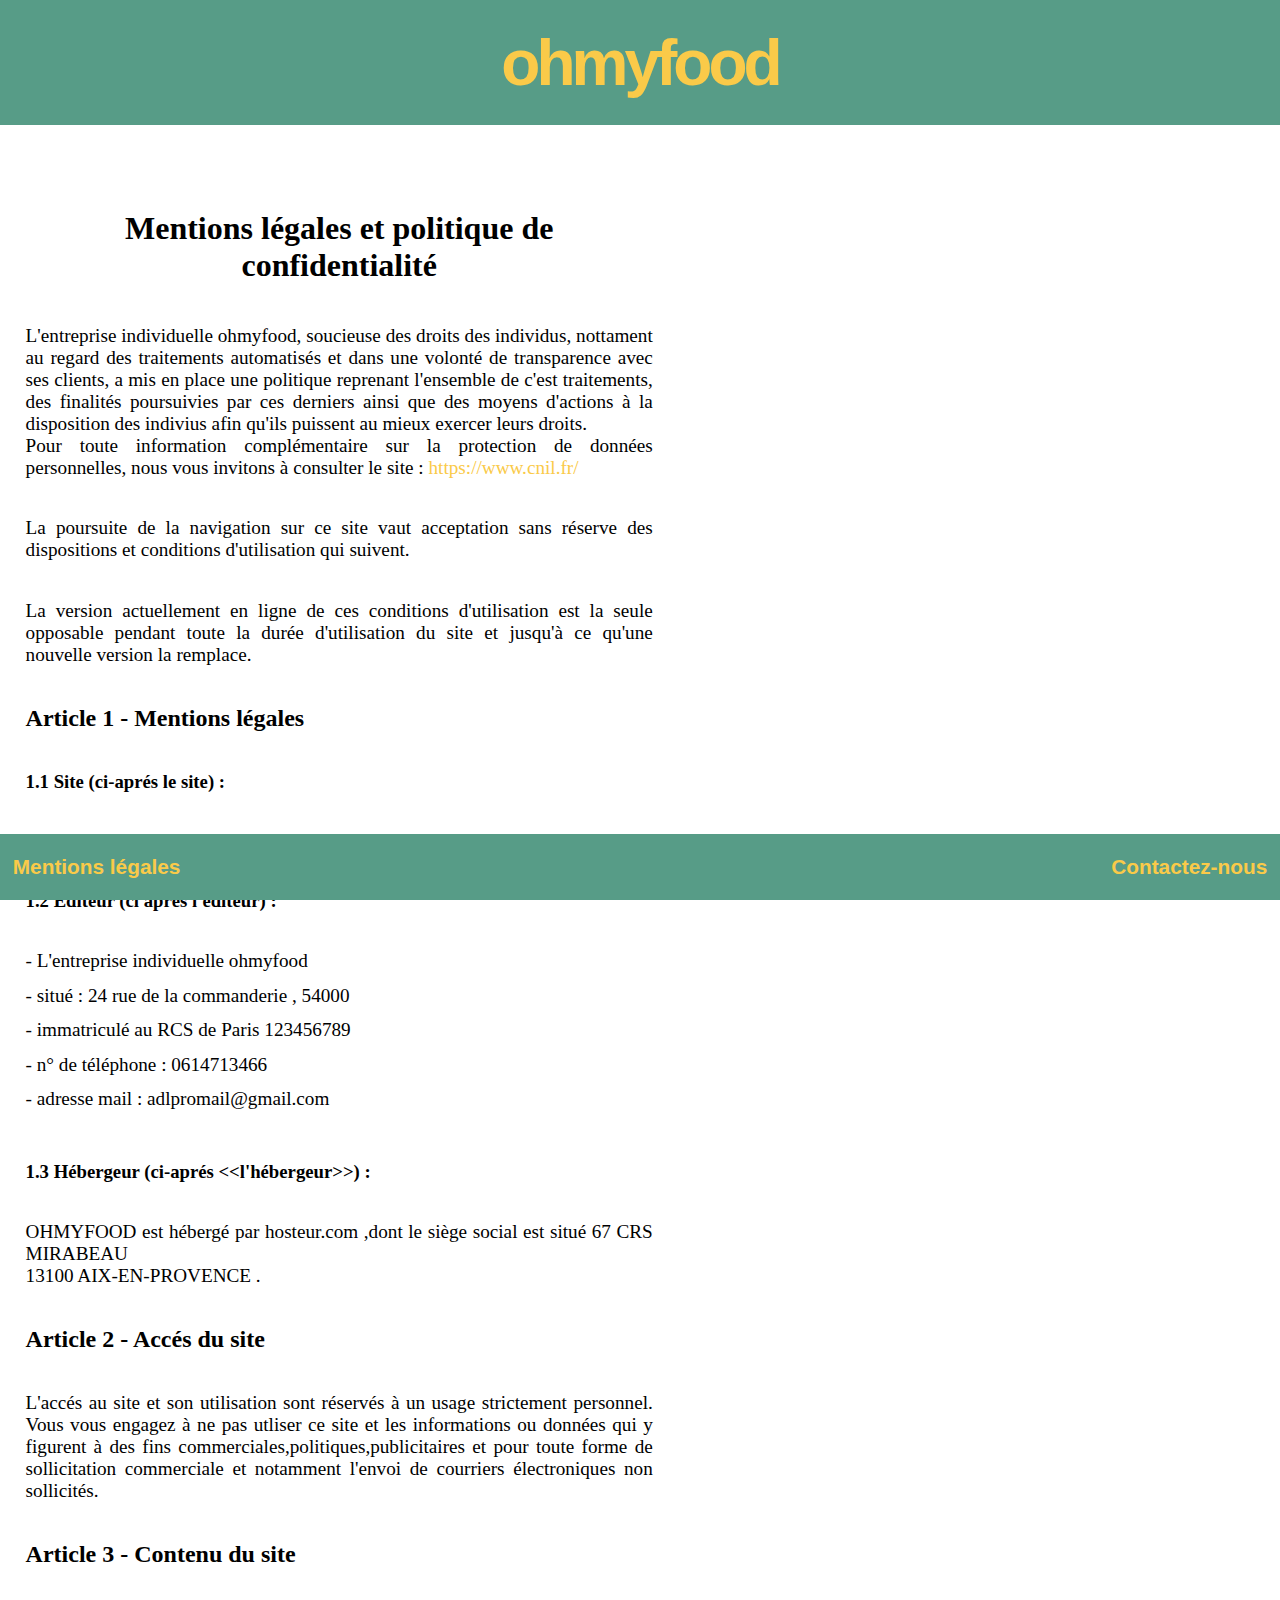
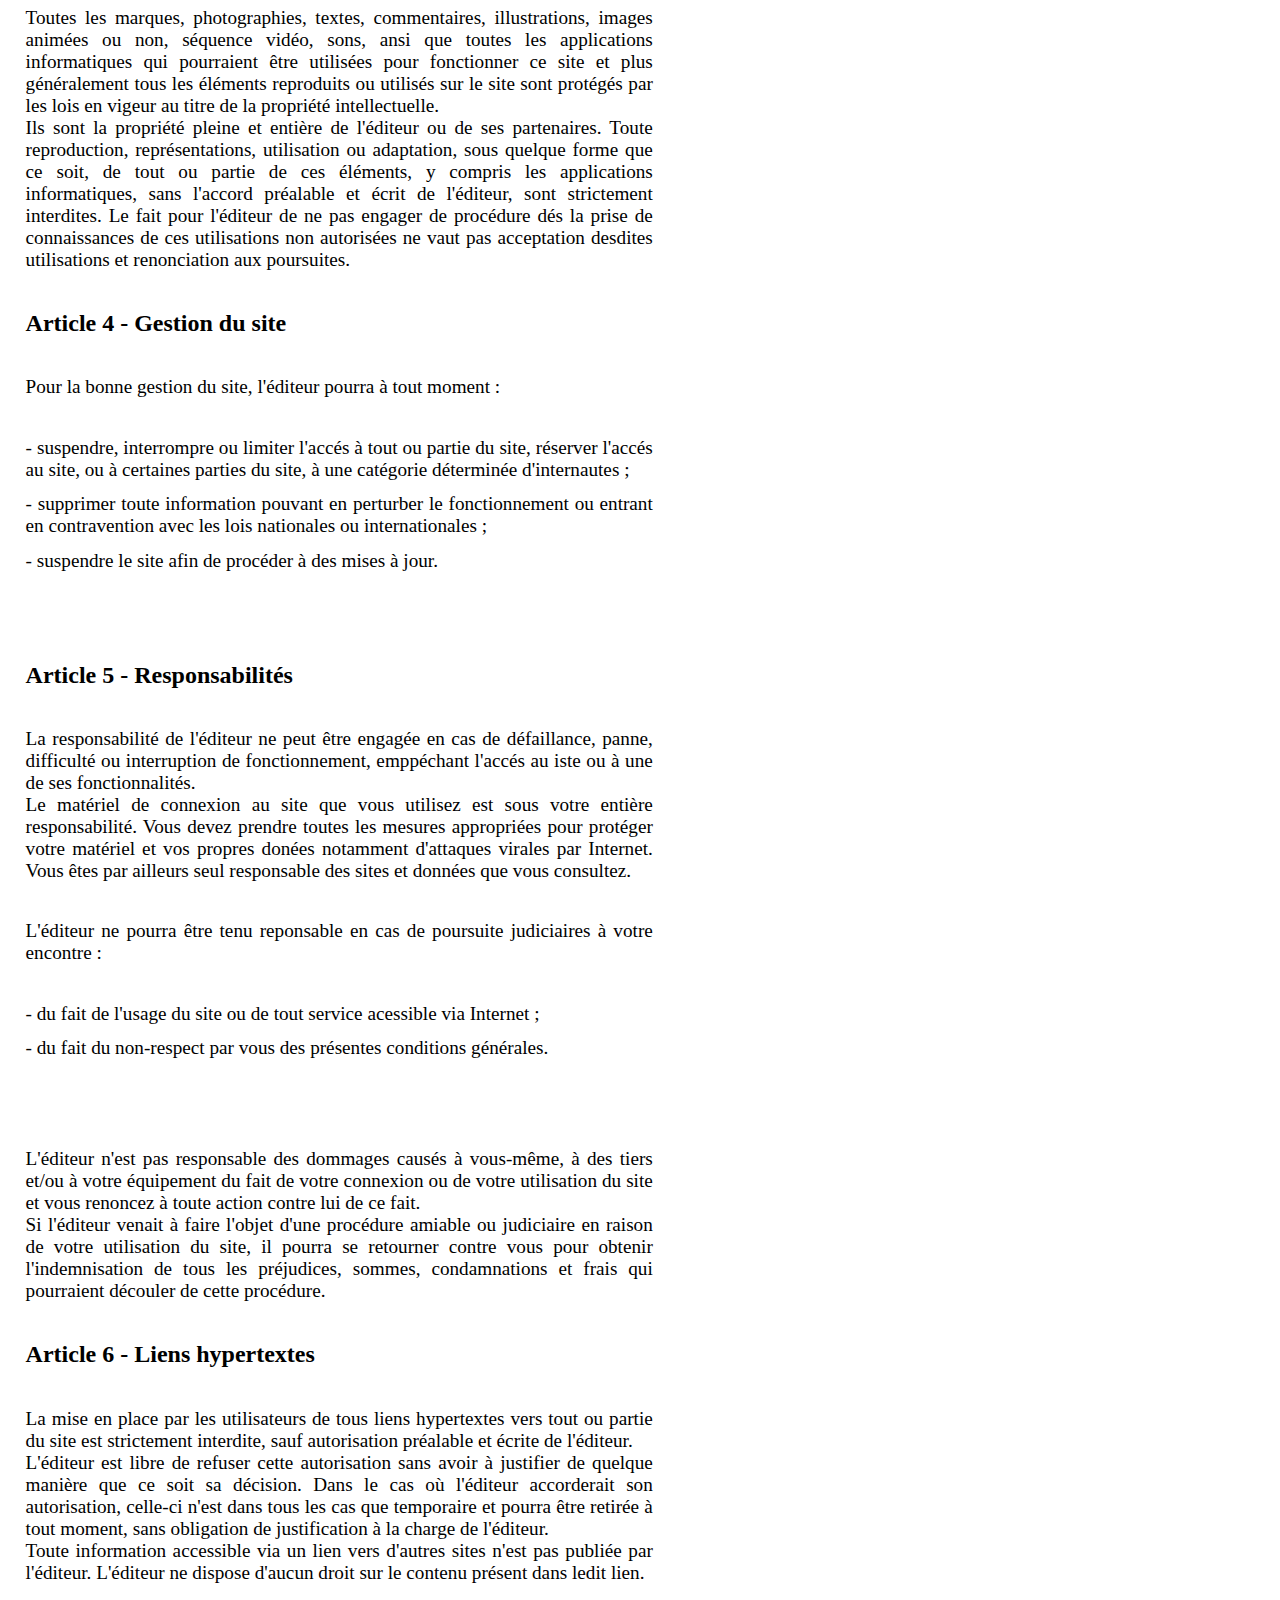
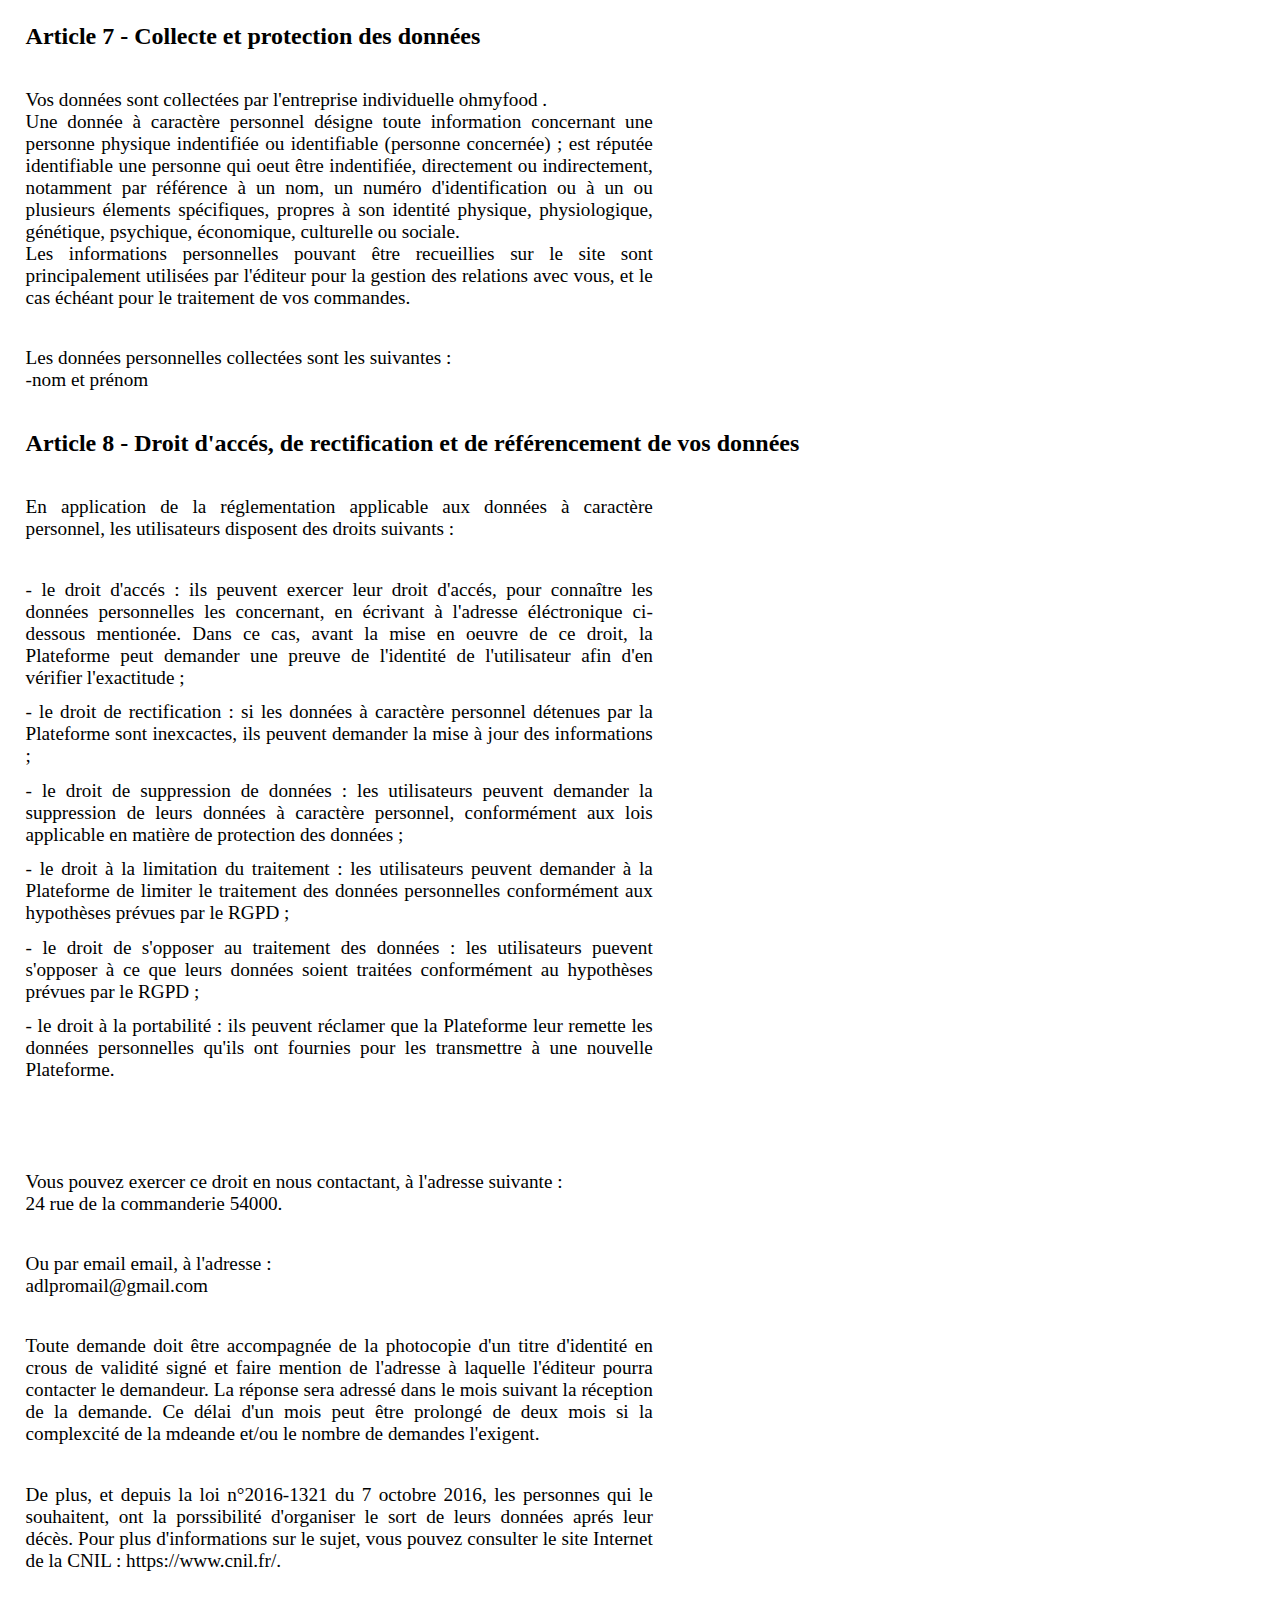
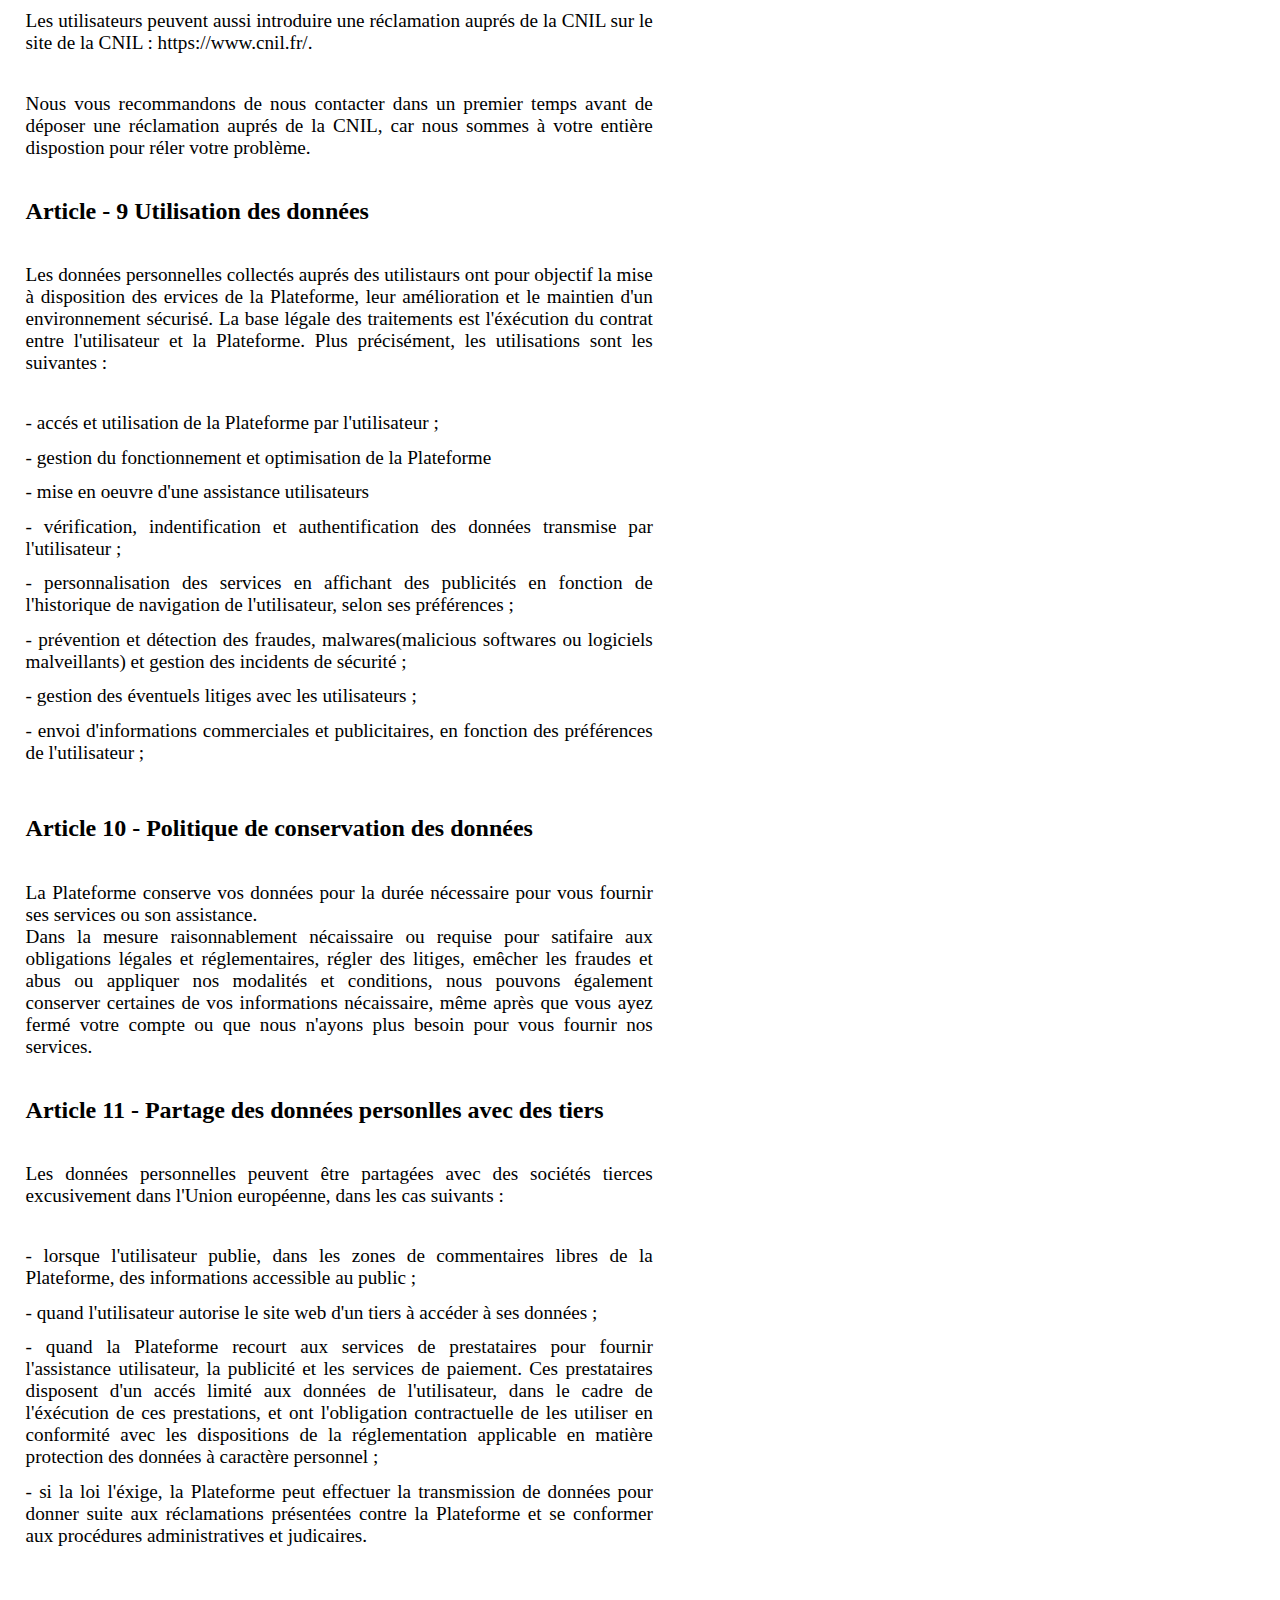
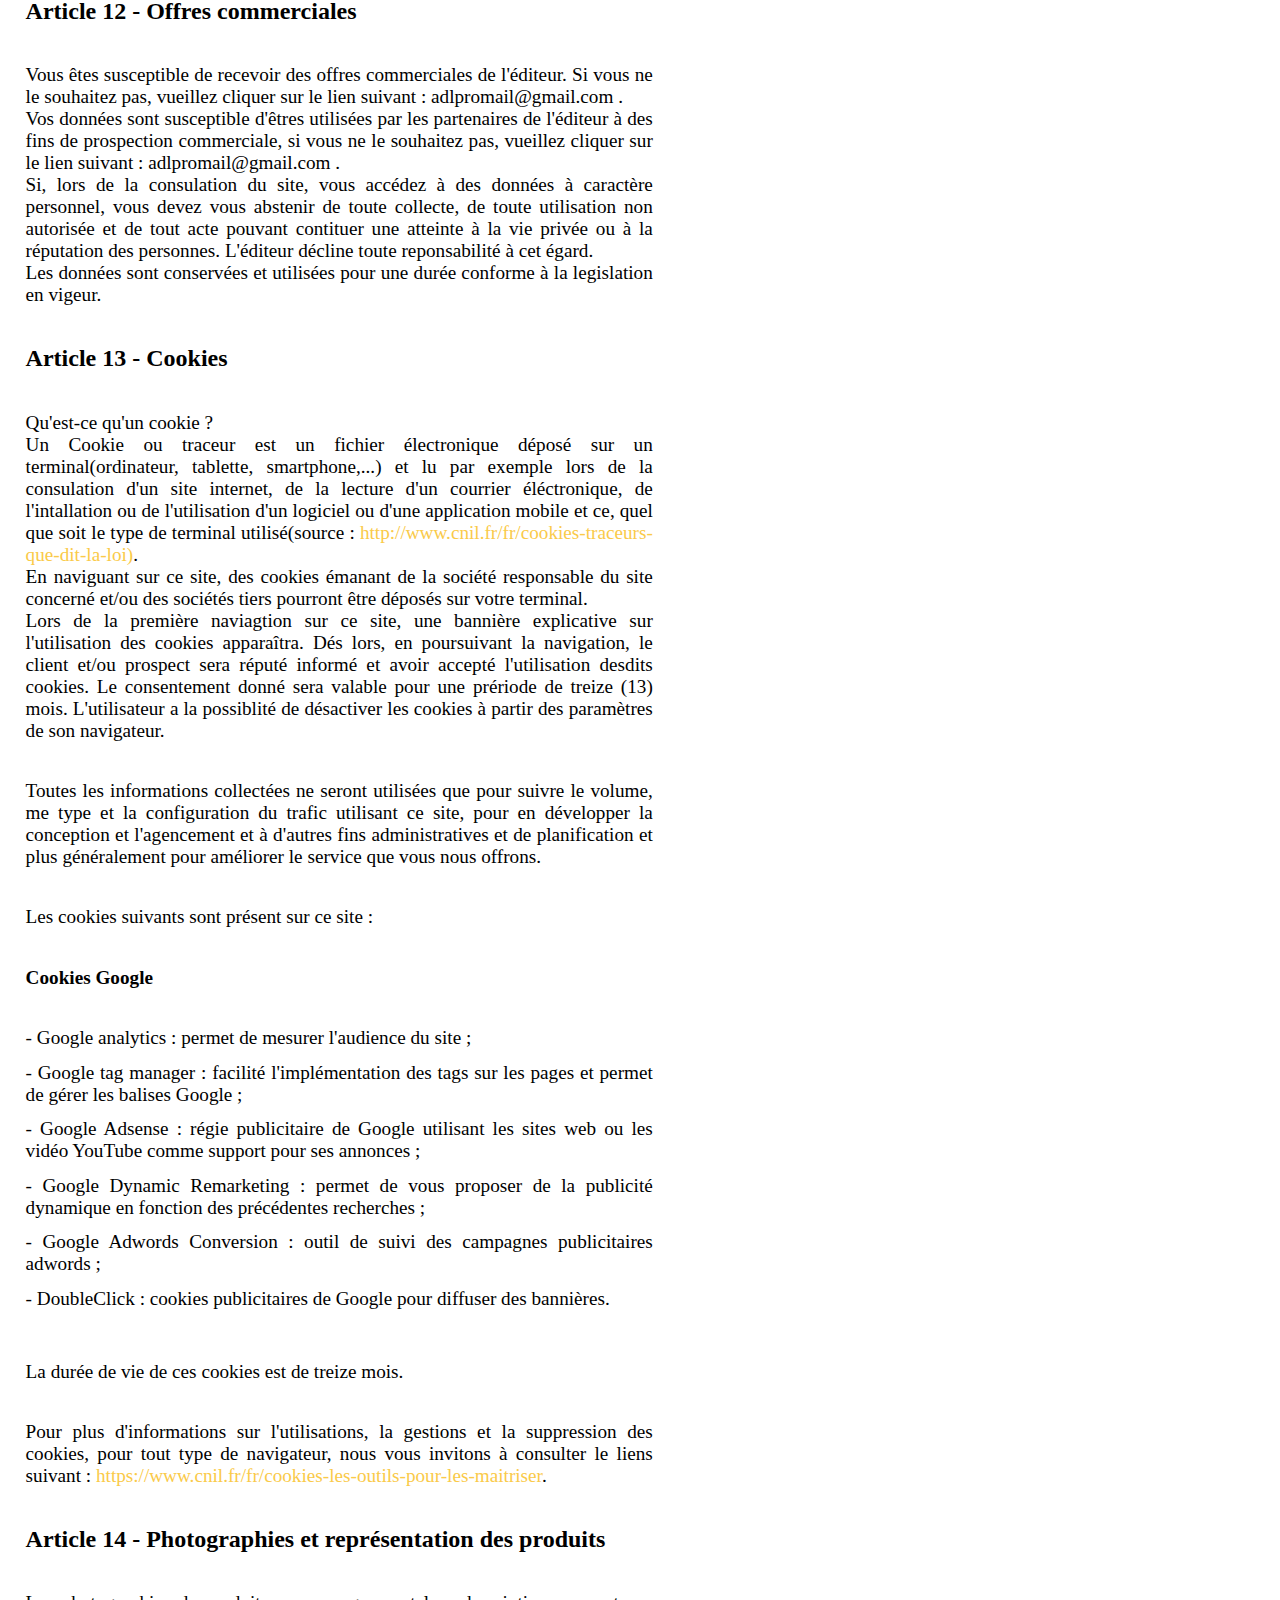
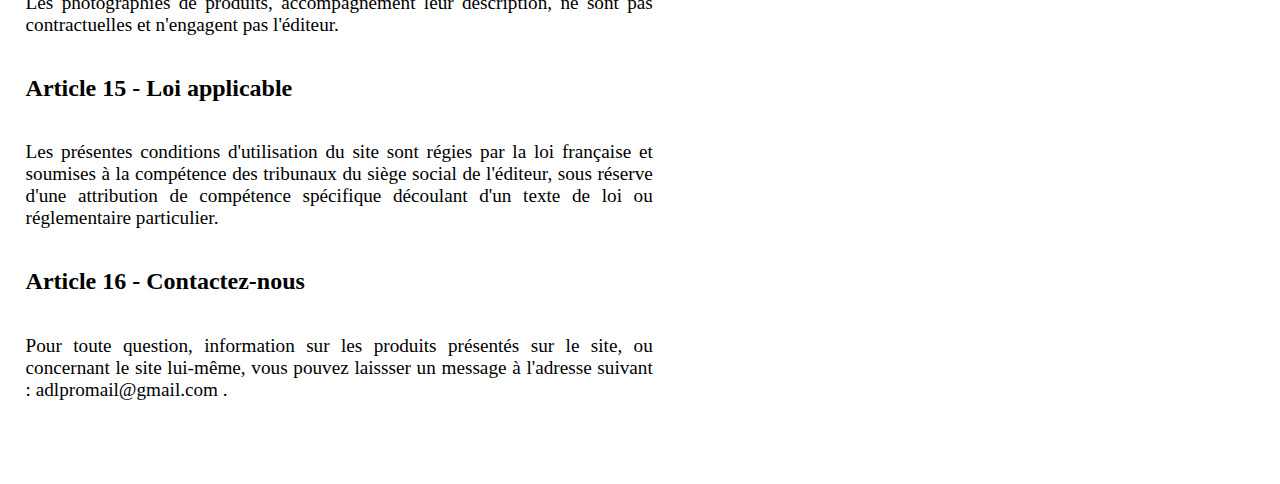
<file: ml.html>
<!doctype html>
<html lang="fr">
<head>
  <meta charset="utf-8">
  <meta name="viewport" content="width=device-width, initial-scale=1.0">
  <link rel="shortcut icon" type="image/png" href="images/favicon.png"/>
  <title>OHMYFOOD</title>
  <link rel="stylesheet" href="style.css">
</head>
<body>
    <!--Main-->
    <div class="container">
        <!--Header-->
        <header class="header_main">
            <h1 class="title_principal"><a href="index.html">ohmyfood</a></h1>
        </header>
            <!--Article-->
            <article class="containt-ml">
                <h1 class="ml-title_main">Mentions légales et politique de confidentialité</h1>
                
                <p class="max-width_article">L'entreprise individuelle ohmyfood, soucieuse des droits des individus, nottament au regard des traitements automatisés et dans une volonté de transparence avec ses clients,
                    a mis en place une politique reprenant l'ensemble de c'est traitements, des finalités poursuivies par ces derniers ainsi que des moyens d'actions à la disposition des indivius afin qu'ils
                    puissent au mieux exercer leurs droits.<br>
                    Pour toute information complémentaire sur la protection de données personnelles, nous vous invitons à consulter le site : <a href='https://www.cnil.fr/'>https://www.cnil.fr/</a></p>

                <p>La poursuite de la navigation sur ce site vaut acceptation sans réserve des dispositions et conditions d'utilisation qui suivent.</p>

                <p>La version actuellement en ligne de ces conditions d'utilisation est la seule opposable pendant toute la durée d'utilisation du site et jusqu'à ce qu'une nouvelle version la remplace.</p>
                   
                <h2 clas>Article 1 - Mentions légales</h2>
                
                <h3>1.1 Site (ci-aprés le site) :</h3>

                <p>OHMYFOOD</p>

                <h3>1.2 Éditeur (ci aprés l'éditeur) :</h3>

                <ul>
                    <li>- L'entreprise individuelle ohmyfood</li>
                    <li>- situé : 24 rue de la commanderie , 54000</li>
                    <li>- immatriculé au RCS de Paris 123456789</li>
                    <li>- n° de téléphone : 0614713466</li>
                    <li>- adresse mail : adlpromail@gmail.com</li>
                </ul>

                <h3>1.3 Hébergeur (ci-aprés &lt;&lt;l'hébergeur&gt;&gt;) :</h3>

                <p>OHMYFOOD est hébergé par hosteur.com ,dont le siège social est situé 67 CRS MIRABEAU<br>
                   13100 AIX-EN-PROVENCE .</p>
                
                <h2>Article 2 - Accés du site</h2>

                <p>L'accés au site et son utilisation sont réservés à un usage strictement personnel. Vous vous engagez à ne pas utliser ce site et les informations ou données qui y
                   figurent à des fins commerciales,politiques,publicitaires et pour toute forme de sollicitation commerciale et notamment l'envoi de courriers électroniques non sollicités.</p>
                
                <h2>Article 3 - Contenu du site</h2>

                <p>Toutes les marques, photographies, textes, commentaires, illustrations, images animées ou non, séquence vidéo, sons, ansi que toutes les applications informatiques qui pourraient
                   être utilisées pour fonctionner ce site et plus généralement tous les éléments reproduits ou utilisés sur le site sont protégés par les lois en vigeur au titre de la propriété intellectuelle.<br>
                   Ils sont la propriété pleine et entière de l'éditeur ou de ses partenaires. Toute reproduction, représentations, utilisation ou adaptation, sous quelque forme que ce soit, de tout ou partie de ces éléments, y compris
                   les applications informatiques, sans l'accord préalable et écrit de l'éditeur, sont strictement interdites. Le fait pour l'éditeur de ne pas engager de procédure dés la prise de connaissances de 
                   ces utilisations non autorisées ne vaut pas acceptation desdites utilisations et renonciation aux poursuites.
                </p>
                
                <h2>Article 4 - Gestion du site</h2>

                <p>Pour la bonne gestion du site, l'éditeur pourra à tout moment :
                   <ul>
                       <li>- suspendre, interrompre ou limiter l'accés à tout ou partie du site, réserver l'accés au site, ou à certaines parties du site, à une catégorie déterminée d'internautes ;</li>
                       <li>- supprimer toute information pouvant en perturber le fonctionnement ou entrant en contravention avec les lois nationales ou internationales ;</li>
                       <li>- suspendre le site afin de procéder à des mises à jour.</li>
                   </ul>
                </p>

                <h2>Article 5 - Responsabilités</h2>

                <p>La responsabilité de l'éditeur ne peut être engagée en cas de défaillance, panne, difficulté ou interruption de fonctionnement, emppéchant l'accés au iste ou à une de ses fonctionnalités.<br>
                   Le matériel de connexion au site que vous utilisez est sous votre entière responsabilité. Vous devez prendre toutes les mesures appropriées pour protéger votre matériel et vos propres donées notamment d'attaques
                   virales par Internet. Vous êtes par ailleurs seul responsable des sites et données que vous consultez.
                </p>

                <p>L'éditeur ne pourra être tenu reponsable en cas de poursuite judiciaires à votre encontre :
                    <ul>
                        <li>- du fait de l'usage du site ou de tout service acessible via Internet ;</li>
                        <li>- du fait du non-respect par vous des présentes conditions générales.</li>
                    </ul>
                </p>

                <p>L'éditeur n'est pas responsable des dommages causés à vous-même, à des tiers et/ou à votre équipement du fait de votre connexion ou de votre utilisation du site et vous renoncez à toute action contre lui de ce fait.<br>
                   Si l'éditeur venait à faire l'objet d'une procédure amiable ou judiciaire en raison de votre utilisation du site, il pourra se retourner contre vous pour obtenir l'indemnisation de tous les préjudices, sommes, condamnations et frais
                   qui pourraient découler de cette procédure.
                </p>

                <h2>Article 6 - Liens hypertextes</h2>

                <p>La mise en place par les utilisateurs de tous liens hypertextes vers tout ou partie du site est strictement interdite, sauf autorisation préalable et écrite de l'éditeur.<br>
                   L'éditeur est libre de refuser cette autorisation sans avoir à justifier de quelque manière que ce soit sa décision. Dans le cas où l'éditeur accorderait son autorisation, celle-ci n'est dans tous les cas que temporaire et pourra être retirée à tout moment, sans
                   obligation de justification à la charge de l'éditeur.<br>
                   Toute information accessible via un lien vers d'autres sites n'est pas publiée par l'éditeur. L'éditeur ne dispose d'aucun droit sur le contenu présent dans ledit lien.
                </p>

                <h2>Article 7 - Collecte et protection des données</h2>

                <p>Vos données sont collectées par l'entreprise individuelle ohmyfood .<br>
                   Une donnée à caractère personnel désigne toute information concernant une personne physique indentifiée ou identifiable (personne concernée) ; est réputée identifiable une personne qui oeut être indentifiée, directement ou indirectement, notamment par référence
                   à un nom, un numéro d'identification ou à un ou plusieurs élements spécifiques, propres à son identité physique, physiologique, génétique, psychique, économique, culturelle ou sociale.<br>
                   Les informations personnelles pouvant être recueillies sur le site sont principalement utilisées par l'éditeur pour la gestion des relations avec vous, et le cas échéant pour le traitement de vos commandes.<br>
                </p>

                <p>Les données personnelles collectées sont les suivantes :<br>
                   -nom et prénom
                </p>

                <h2>Article 8 - Droit d'accés, de rectification et de référencement de vos données</h2>

                <p>
                    En application de la réglementation applicable aux données à caractère personnel, les utilisateurs disposent des droits suivants :<br>
                    <ul>
                        <li>- le droit d'accés : ils peuvent exercer leur droit d'accés, pour connaître les données personnelles les concernant, en écrivant à l'adresse éléctronique ci-dessous mentionée. Dans ce cas, avant la mise en oeuvre de ce droit, la Plateforme peut demander une preuve de l'identité de l'utilisateur afin d'en vérifier l'exactitude ;</li>
                        <li>- le droit de rectification : si les données à caractère personnel détenues par la Plateforme sont inexcactes, ils peuvent demander la mise à jour des informations ;</li>
                        <li>- le droit de suppression de données : les utilisateurs peuvent demander la suppression de leurs données à caractère personnel, conformément aux lois applicable en matière de protection des données ;</li>
                        <li>- le droit à la limitation du traitement : les utilisateurs peuvent demander à la Plateforme de limiter le traitement des données personnelles conformément aux hypothèses prévues par le RGPD ;</li>
                        <li>- le droit de s'opposer au traitement des données : les utilisateurs puevent s'opposer à ce que leurs données soient traitées conformément au hypothèses prévues par le RGPD ;</li>
                        <li>- le droit à la portabilité : ils peuvent réclamer que la Plateforme leur remette les données personnelles qu'ils ont fournies pour les transmettre à une nouvelle Plateforme.</li>
                    </ul>
                </p>

                <p>
                    Vous pouvez exercer ce droit en nous contactant, à l'adresse suivante :<br>
                    24 rue de la commanderie 54000.
                </p>

                <p>
                    Ou par email email, à l'adresse :<br>
                    adlpromail@gmail.com
                </p>

                <p>
                    Toute demande doit être accompagnée de la photocopie d'un titre d'identité en crous de validité signé et faire mention de l'adresse à laquelle l'éditeur pourra contacter le demandeur. La 
                    réponse sera adressé dans le mois suivant la réception de la demande. Ce délai d'un mois peut être prolongé de deux mois si la complexcité de la mdeande et/ou le nombre de demandes l'exigent.
                </p>

                <p>
                    De plus, et depuis la loi n°2016-1321 du 7 octobre 2016, les personnes qui le souhaitent, ont la porssibilité d'organiser le sort de leurs données aprés leur décès. Pour plus d'informations sur le sujet, vous pouvez consulter le site Internet de la CNIL : https://www.cnil.fr/.
                </p>

                <p>
                    Les utilisateurs peuvent aussi introduire une réclamation auprés de la CNIL sur le site de la CNIL : https://www.cnil.fr/.
                </p>

                <p>
                    Nous vous recommandons de nous contacter dans un premier temps avant de déposer une réclamation auprés de la CNIL, car nous sommes à votre entière dispostion pour réler votre problème.
                </p>

                <h2>Article - 9 Utilisation des données</h2>

                <p>
                    Les données personnelles collectés auprés des utilistaurs ont pour objectif la mise à disposition des ervices de la Plateforme, leur amélioration et le maintien d'un environnement sécurisé. La base légale des traitements est l'éxécution du contrat entre l'utilisateur et la Plateforme. 
                    Plus précisément, les utilisations sont les suivantes : 
                </p>
                    <ul>
                        <li>- accés et utilisation de la Plateforme par l'utilisateur ;</li>
                        <li>- gestion du fonctionnement et optimisation de la Plateforme</li>
                        <li>- mise en oeuvre d'une assistance utilisateurs</li>
                        <li>- vérification, indentification et authentification des données transmise par l'utilisateur ;</li>
                        <li>- personnalisation des services en affichant des publicités en fonction de l'historique de navigation de l'utilisateur, selon ses préférences ;</li>
                        <li>- prévention et détection des fraudes, malwares(malicious softwares ou logiciels malveillants) et gestion des incidents de sécurité ;</li>
                        <li>- gestion des éventuels litiges avec les utilisateurs ;</li>
                        <li>- envoi d'informations commerciales et publicitaires, en fonction des préférences de l'utilisateur ;</li>
                    </ul>
                

                <h2>Article 10 - Politique de conservation des données</h2>

                <p>
                    La Plateforme conserve vos données pour la durée nécessaire pour vous fournir ses services ou son assistance.<br>
                    Dans la mesure raisonnablement nécaissaire ou requise pour satifaire aux obligations légales et réglementaires, régler des litiges, emêcher les fraudes et abus ou appliquer 
                    nos modalités et conditions, nous pouvons également conserver certaines de vos informations nécaissaire, même après que vous ayez fermé votre compte ou que nous n'ayons plus besoin pour vous fournir nos services.
                </p>

                <h2>Article 11 - Partage des données personlles avec des tiers</h2>

                <p>
                    Les données personnelles peuvent être partagées avec des sociétés tierces excusivement dans l'Union européenne, dans les cas suivants :
                </p>
                    <ul>
                        <li>- lorsque l'utilisateur publie, dans les zones de commentaires libres de la Plateforme, des informations accessible au public ;</li>
                        <li>- quand l'utilisateur autorise le site web d'un tiers à accéder à ses données ;</li>
                        <li>- quand la Plateforme recourt aux services de prestataires pour fournir l'assistance utilisateur, la publicité et les services de paiement. 
                            Ces prestataires disposent d'un accés limité aux données de l'utilisateur, dans le cadre de l'éxécution de ces prestations, et ont l'obligation contractuelle de les utiliser en conformité avec les dispositions de la réglementation applicable 
                            en matière protection des données à caractère personnel ;</li>
                        <li>- si la loi l'éxige, la Plateforme peut effectuer la transmission de données pour donner suite aux réclamations présentées contre la Plateforme et se conformer aux procédures administratives et judicaires.</li>
                    </ul>
                
                <h2>Article 12 - Offres commerciales</h2>

                <p>
                    Vous êtes susceptible de recevoir des offres commerciales de l'éditeur. Si vous ne le souhaitez pas, vueillez cliquer sur le lien suivant : adlpromail@gmail.com .<br>
                    Vos données sont susceptible d'êtres utilisées par les partenaires de l'éditeur à des fins de prospection commerciale, si vous ne le souhaitez pas, vueillez cliquer sur le lien suivant : adlpromail@gmail.com .<br>
                    Si, lors de la consulation du site, vous accédez à des données à caractère personnel, vous devez vous abstenir de toute collecte, de toute utilisation non autorisée et de tout acte pouvant contituer une atteinte à la vie privée ou à la réputation des personnes. L'éditeur décline toute reponsabilité à cet égard.<br>
                    Les données sont conservées et utilisées pour une durée conforme à la legislation en vigeur.
                </p>

                <h2>Article 13 - Cookies</h2>

                <p>
                    Qu'est-ce qu'un cookie ?<br>
                    Un Cookie ou traceur est un fichier électronique déposé sur un terminal(ordinateur, tablette, smartphone,...) et lu par exemple lors de la consulation d'un site internet, de la lecture d'un courrier éléctronique, de l'intallation ou de l'utilisation d'un logiciel ou 
                    d'une application mobile et ce, quel que soit le type de terminal utilisé(source : <a href="http://www.cnil.fr/fr/cookies-traceurs-que-dit-la-loi">http://www.cnil.fr/fr/cookies-traceurs-que-dit-la-loi)</a>.<br>
                    En naviguant sur ce site, des cookies émanant de la société responsable du site concerné et/ou des sociétés tiers pourront être déposés sur votre terminal.<br>
                    Lors de la première naviagtion sur ce site, une bannière explicative sur l'utilisation des cookies apparaîtra. Dés lors, en poursuivant la navigation, le client et/ou prospect sera réputé informé et avoir accepté l'utilisation desdits cookies. Le consentement donné sera valable pour une prériode de treize (13) mois. 
                    L'utilisateur a la possiblité de désactiver les cookies à partir des paramètres de son navigateur.

                </p>

                <p>
                    Toutes les informations collectées ne seront utilisées que pour suivre le volume, me type et la configuration du trafic utilisant ce site, pour en développer la conception et l'agencement et à d'autres fins administratives et de planification et plus généralement pour améliorer le service que vous nous offrons.
                </p>

                <p>Les cookies suivants sont présent sur ce site :</p>

                <p><span class="bold-article">Cookies Google</span></p>
                    <ul>
                        <li>- Google analytics : permet de mesurer l'audience du site ;</li>
                        <li>- Google tag manager : facilité l'implémentation des tags sur les pages et permet de gérer les balises Google ;</li>
                        <li>- Google Adsense : régie publicitaire de Google utilisant les sites web ou les vidéo YouTube comme support pour ses annonces ;</li>
                        <li>- Google Dynamic Remarketing : permet de vous proposer de la publicité dynamique en fonction des précédentes recherches ;</li>
                        <li>- Google Adwords Conversion : outil de suivi des campagnes publicitaires adwords ;</li>
                        <li>- DoubleClick : cookies publicitaires de Google pour diffuser des bannières.</li>
                    </ul>    
                

                <p>La durée de vie de ces cookies est de treize mois.</p>

                <p>
                    Pour plus d'informations sur l'utilisations, la gestions et la suppression des cookies, pour tout type de navigateur, nous vous invitons à consulter le liens suivant : <a href="https://www.cnil.fr/fr/cookies-les-outils-pour-les-maitriser">https://www.cnil.fr/fr/cookies-les-outils-pour-les-maitriser</a>.
                </p>

                <h2>Article 14 - Photographies et représentation des produits</h2>

                <p>Les photographies de produits, accompagnement leur description, ne sont pas contractuelles et n'engagent pas l'éditeur.</p>

                <h2>Article 15 - Loi applicable</h2>

                <p>
                    Les présentes conditions d'utilisation du site sont régies par la loi française et soumises à la compétence des tribunaux du siège social de l'éditeur, sous réserve d'une attribution de compétence spécifique découlant d'un texte de loi ou réglementaire particulier.
                </p>

                <h2>Article 16 - Contactez-nous</h2>

                <p>
                    Pour toute question, information sur les produits présentés sur le site, ou concernant le site lui-même, vous pouvez laissser un message à l'adresse suivant : adlpromail@gmail.com .
                </p>
                
            </article>
        <footer class="footer">
            <div class="legal_notice">
                <p class="content_footer btn-wiggle">Mentions légales</p>
            </div>
            <div class="contact">
                <a href="mailto:adlpromail@gmail.com"><p class="content_footer btn-wiggle">Contactez-nous</p></a>
            </div>
        </footer>
    </div>
</body>
</html>
</file>
<file: style.css>
/*IMPORT*/
/*Différent menu*/
@import url("CSS/ml.css");
@import url("CSS/menu.css");
/*Animation css*/
@import url('sass/sass_animation/dots-loading.css');
@import url('sass/sass_animation/soulign.css');
@import url('sass/sass_animation/wiglle.css');
@import url('sass/sass_animation/zoom.css');
/*Font-Family*/
@import url('https://fonts.googleapis.com/css2?family=Caveat:wght@700&display=swap');
@import url('https://fonts.googleapis.com/css2?family=Devonshire&display=swap');
@import url('https://fonts.googleapis.com/css2?family=Caveat:wght@400;700&display=swap');
@import url('https://fonts.googleapis.com/css2?family=Lora:wght@700&display=swap');
@import url('https://fonts.googleapis.com/css2?family=Lora:ital,wght@0,500;0,700;1,400&display=swap');
@import url('https://fonts.googleapis.com/css2?family=Dancing+Script:wght@600&display=swap');
@import url('https://fonts.googleapis.com/css2?family=Nanum+Pen+Script&display=swap');


/*BODY*/
body {
  margin: 0px;
  padding: 0px;
}
/*BODY*/


/*CONTAINER*/
.container {
  display: flex;
  flex-direction: column;
  align-items: center;
}
/*CONTAINER*/


/*HEADER*/
.header_main {
  display: flex;
  background-color: #579C87;
  width: 100%;
  height: 125px;
  margin-bottom: 5%;
}

.title_principal {
  margin: auto;
  font-size: 4em;
  color: #FACA49;
  font-weight: 900;
  font-family: sans-serif;
  font-style: normal;
  letter-spacing: -4px;
}
/*HEADER*/


/*GRID*/
.grid {
  width: 700px;
  display: flex;
  justify-content: space-around;
  flex-wrap: wrap;
}

.link  {
  width: 290px;
  text-decoration: none;
}

.menu_cover {
  box-shadow: 5px 5px 5px #8d8c8c;
  margin-bottom: 50px;
  background-color: #FCDFDB;
  height: 400px;
  display: flex;
  flex-direction: column;
  justify-content: center;
  align-items: center;
}

.background-menu_2 {
  background-color: #FFF5FE;
}

.background-menu_3 {
  background-color: #F9F9F9;
}

.background-menu_4 {
  background-color: #FDFFFD;
}

.menu_cover__opac {
  display: flex;
  flex-direction: column;
  justify-content: center;
  align-items: center;
  padding-bottom: 40px;
}

.menu_cover__title {
  color: black;
  margin-top: 0px;
  font-family: 'Caveat', cursive;
  font-size: 2em;
}

.menu_cover__imgnote {
  width: 48px;
}

.menu_cover_byline {
  color: black;
  font-size: 2em;
  font-family: 'Caveat', cursive;
}

.menu_cover__title_2 {
  background: linear-gradient(to right,#D8852E,#9861EF);
  background-clip: text;
  -webkit-background-clip: text;
  -webkit-text-fill-color: transparent;
  font-family: 'Lora', serif;
  font-size: 1.4em;
}


.menu_cover_byline_2 {
  color: #C77412;
  font-size: 2em;
  font-family: 'Lora', serif;
}

.menu_cover__title_3 {
  background: linear-gradient(to right,#133FE1,#62B1FA);
  background-clip: text;
  -webkit-background-clip: text;
  -webkit-text-fill-color: transparent;
}

.menu_cover_byline_3 {
  color: #3F9FFA;
  font-size: 2em;
  font-family: 'Caveat', cursive;
}

.menu_cover__title_4 {
  background: linear-gradient(to right,#4A9E41,#BFFF7E);
  background-clip: text;
  -webkit-background-clip: text;
  -webkit-text-fill-color: transparent;
}

.menu_cover_font {
  font-family: 'Dancing Script', cursive;
  font-size: 1.7em;
}

.menu_cover_byline_4 {
  color: #8DCC77;
  font-size: 2em;
}
/*GRID*/


/*.btn-prochainement*/
.btn-prochainement{
  display: flex;
  font-size: 1.5em;
  margin-bottom: 100px;
  margin-top: 0px;
  color: #FDCB46;
  background-color: #579C87;
  padding: 5px 30px;
  border-radius: 10px;
}

.title-prochainement {
  margin: 0px;
  }
/*.btn-prochainement*/


/*FOOTER*/
.footer {
  display: flex;
  justify-content: space-between;
  background-color: #579C87;
  font-size: 1.3em;
  font-weight: bold;
  position: fixed;
  bottom: 0;
  width: 100%;
  font-family: Helvetica, sans-serif;
  color: #FACA49;
  text-decoration:none;
}

.legal_notice{
  margin-left: 1%;
}

.contact{
  margin-right: 1%;
}
/*FOOTER*/

/*Responsive smartphone*/

@media only screen and (max-width:480px)

{
  .title_principal {
    font-size: 3em;
  }
  
  .header_main {
    height: 62.5px;
  }

  .grid {
    width: auto;
    display: flex;
    flex-direction: column;
    justify-content: center;
    align-items: center;
    
  }

  .menu_cover-smart{
    width: 280px;
    height: 400px;
  }

  .link {
    width: 280px;
  }

  .menu_cover__imgnote {
    width: 80px;
  }

  .font_size-smart_title {
    font-size: 2em;
  }

  .btn-prochainement {
    font-size: 1.1em;
    margin-bottom: 50px;
  }

  .article_main {
    padding-bottom: 35px;
  }

  .footer {
    font-size: 1.1em;
  }

}
</file>
